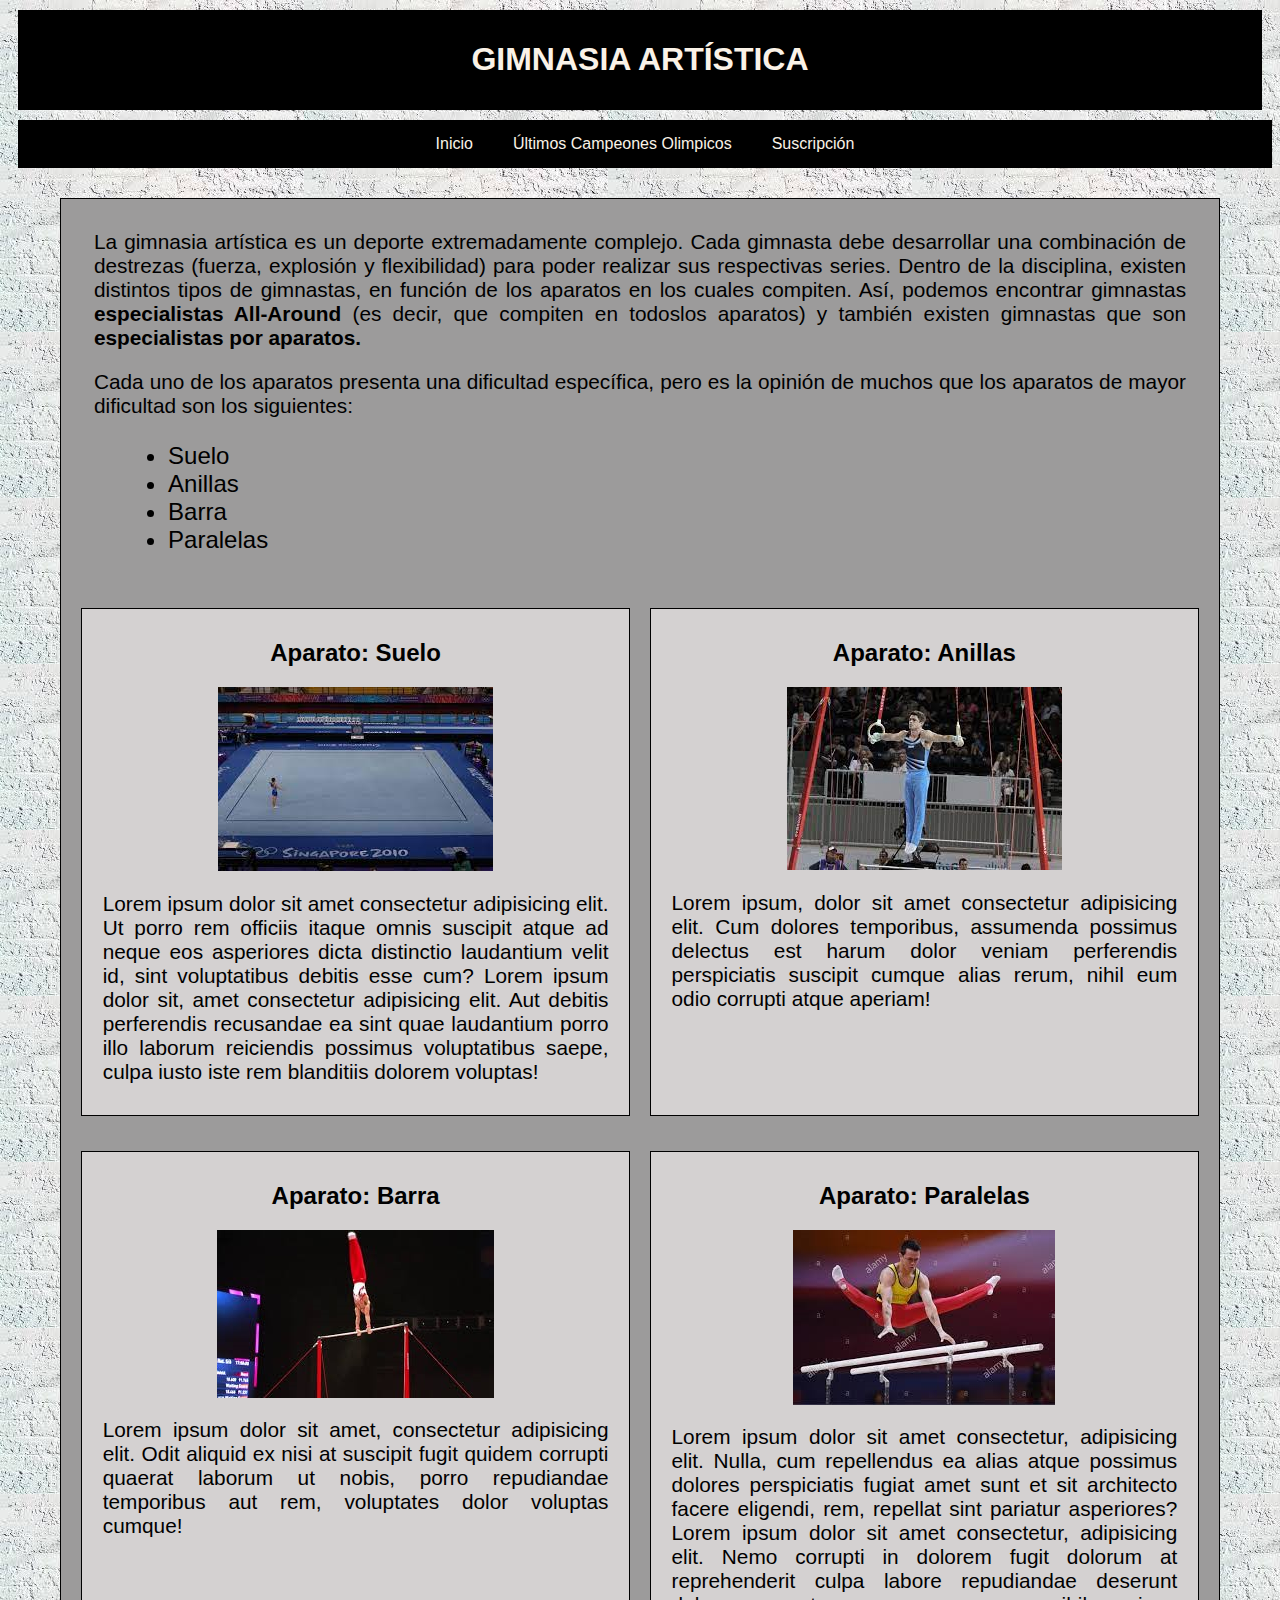
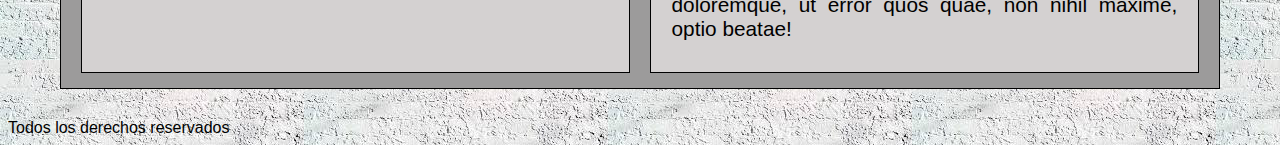
<file: 062-LautaroSanchez/index.html>
<!DOCTYPE html>
<html lang="en">
<head>
    <meta charset="UTF-8">
    <meta http-equiv="X-UA-Compatible" content="IE=edge">
    <meta name="viewport" content="width=device-width, initial-scale=1.0">
    <title>Gimnasia artística</title>
    <link rel="stylesheet" href="css/styles.css">
</head>
<body>
    <header>
        <h1>Gimnasia Artística</h1>
    </header>
    <button class="boton-navegacion">MENU</button>
    <nav>
                <a href="index.html">Inicio</a>
                <a href="ultimoscampeones.html">Últimos Campeones Olimpicos</a>
                <a href="suscripcion.html">Suscripción</a>
    </nav>
    
    <article class="texto-principal">
        <p>La gimnasia artística es un deporte extremadamente complejo. Cada gimnasta debe desarrollar una combinación de destrezas (fuerza, explosión y flexibilidad) para poder realizar sus respectivas series. Dentro de la disciplina, existen distintos tipos de gimnastas, en función de los aparatos en los cuales compiten. Así, podemos encontrar gimnastas <b> especialistas All-Around</b> (es decir, que compiten en todoslos aparatos) y también existen gimnastas que son <b> especialistas por aparatos.</b></p>
        <p>Cada uno de los aparatos presenta una dificultad específica, pero es la opinión de muchos que los aparatos de mayor dificultad son los siguientes: </p>
        <ul class="lista-actividades">
            <li>Suelo</li>
            <li>Anillas</li>
            <li>Barra</li>
            <li>Paralelas</li>
        </ul>
        <section class="contenedor-suelo-y-anillas">
            <article>
                <h2>Aparato: Suelo</h2>
                <img src="images/suelo.jpg" alt="Suelo">
                <p>Lorem ipsum dolor sit amet consectetur adipisicing elit. Ut porro rem officiis itaque omnis suscipit atque ad neque eos asperiores dicta distinctio laudantium velit id, sint voluptatibus debitis esse cum? Lorem ipsum dolor sit, amet consectetur adipisicing elit. Aut debitis perferendis recusandae ea sint quae laudantium porro illo laborum reiciendis possimus voluptatibus saepe, culpa iusto iste rem blanditiis dolorem voluptas!</p>
            </article>
            <article>
                <h2>Aparato: Anillas</h2>
                <img src="images/anillas.jpg" alt="Anillas">
                <p>Lorem ipsum, dolor sit amet consectetur adipisicing elit. Cum dolores temporibus, assumenda possimus delectus est harum dolor veniam perferendis perspiciatis suscipit cumque alias rerum, nihil eum odio corrupti atque aperiam!</p>
            </article>
        </section>
        <section class="contenedor-barra-y-paralelas">
            <article>
                <h2>Aparato: Barra</h2>
                <img src="images/barra2.jpg" alt="Barra">
                <p>Lorem ipsum dolor sit amet, consectetur adipisicing elit. Odit aliquid ex nisi at suscipit fugit quidem corrupti quaerat laborum ut nobis, porro repudiandae temporibus aut rem, voluptates dolor voluptas cumque!</p>
            </article>
            <article>
                <h2>Aparato: Paralelas</h2>
                <img src="images/paralelas.jpg" alt="Paralelas">
                <p>Lorem ipsum dolor sit amet consectetur, adipisicing elit. Nulla, cum repellendus ea alias atque possimus dolores perspiciatis fugiat amet sunt et sit architecto facere eligendi, rem, repellat sint pariatur asperiores? Lorem ipsum dolor sit amet consectetur, adipisicing elit. Nemo corrupti in dolorem fugit dolorum at reprehenderit culpa labore repudiandae deserunt doloremque, ut error quos quae, non nihil maxime, optio beatae!</p>
            </article>
        </section> 
</article>
        <footer>Todos los derechos reservados</footer>
    <script type="text/javascript" src="js/menudesplegable.js"></script>
</body>
</html>
</file>
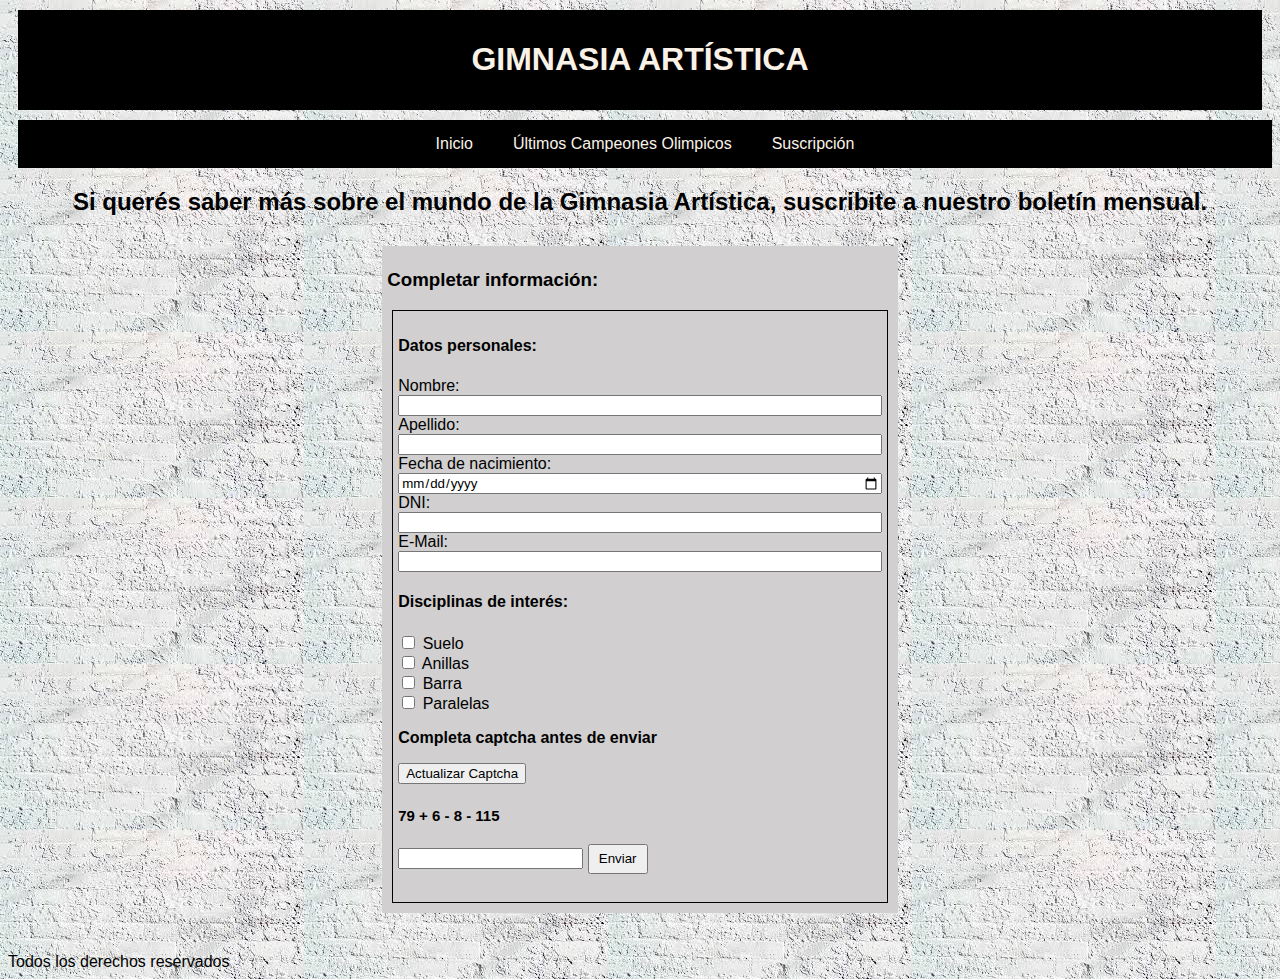
<file: 062-LautaroSanchez/suscripcion.html>
<!DOCTYPE html>
<html lang="en">
<head>
    <meta charset="UTF-8">
    <meta http-equiv="X-UA-Compatible" content="IE=edge">
    <meta name="viewport" content="width=device-width, initial-scale=1.0">
    <title>Suscripción</title>
    <link rel="stylesheet" href="css/styles.css">
</head>
<body>
    <header>
        <h1>Gimnasia Artística</h1>
    </header>
    <button class="boton-navegacion">MENU</button>
    <nav>
        <a href="index.html">Inicio</a>
        <a href="ultimoscampeones.html">Últimos Campeones Olimpicos</a>
        <a href="suscripcion.html">Suscripción</a>
    </nav>
    <h2>Si querés saber más sobre el mundo de la Gimnasia Artística, suscribite a nuestro boletín mensual.</h2>
    <div class="contenedor-formularios">
        <section class="formularios">
            <h3>Completar información:</h3>
            <form>
                <div class="datos-personales">
                    <h4>Datos personales:</h4>
                    <div>
                        <label for="nombre">Nombre:</label> 
                        <input type="text" name="Nombre" id="nombre">
                    </div>
                    <div>
                        <label for="apellido">Apellido:</label> 
                        <input type="text" name="Apellido" id="apellido">
                    </div>
                    <div>
                        <label for="fecha-nacimiento">Fecha de nacimiento:</label> 
                        <input type="date" name="Fecha" id="fecha-nacimiento">
                    </div>
                    <div>
                        <label for="dni">DNI:</label> 
                        <input type="text" name="dni" id="dni">
                    </div>
                    <div>
                        <label for="mail">E-Mail:</label> 
                        <input type="email" name="mail" id="mail"> 
                    </div>
                </div>
                <div class="checkboxs">
                    <h4>Disciplinas de interés:</h4>
                    <span><input type="checkbox" name="Disciplinas" id="suelo"> <label for="">Suelo</label></span>
                    <span><input type="checkbox" name="Disciplinas" id="anillas"> <label for="">Anillas</label> </span>
                    <span><input type="checkbox" name="Disciplinas" id="barra"> <label for="">Barra</label></span>
                    <span><input type="checkbox" name="Disciplinas" id="paralelas"> <label for="">Paralelas</label></span>
                </div>
                <div >
                    <p><b> Completa captcha antes de enviar</b></p>
                    <button type="button" id="botonCaptcha">Actualizar Captcha</button>
                    <p class="suma-captcha" id="captcha"></p>
                    <input type="number" id="resultado" name="resultado" value="">
                    <button class="boton-enviar" id="submit">Enviar</button>
                    <p class="suma-captcha" id="captchaIncorrecto"></p>
                </div>
            </form>
        </section>
    </div>
        <footer>Todos los derechos reservados</footer>
    <script type="text/javascript" src="js/menudesplegable.js"></script>
    <script type="text/javascript" src="js/gimnasia.js"></script>
</body>
</html>
</file>
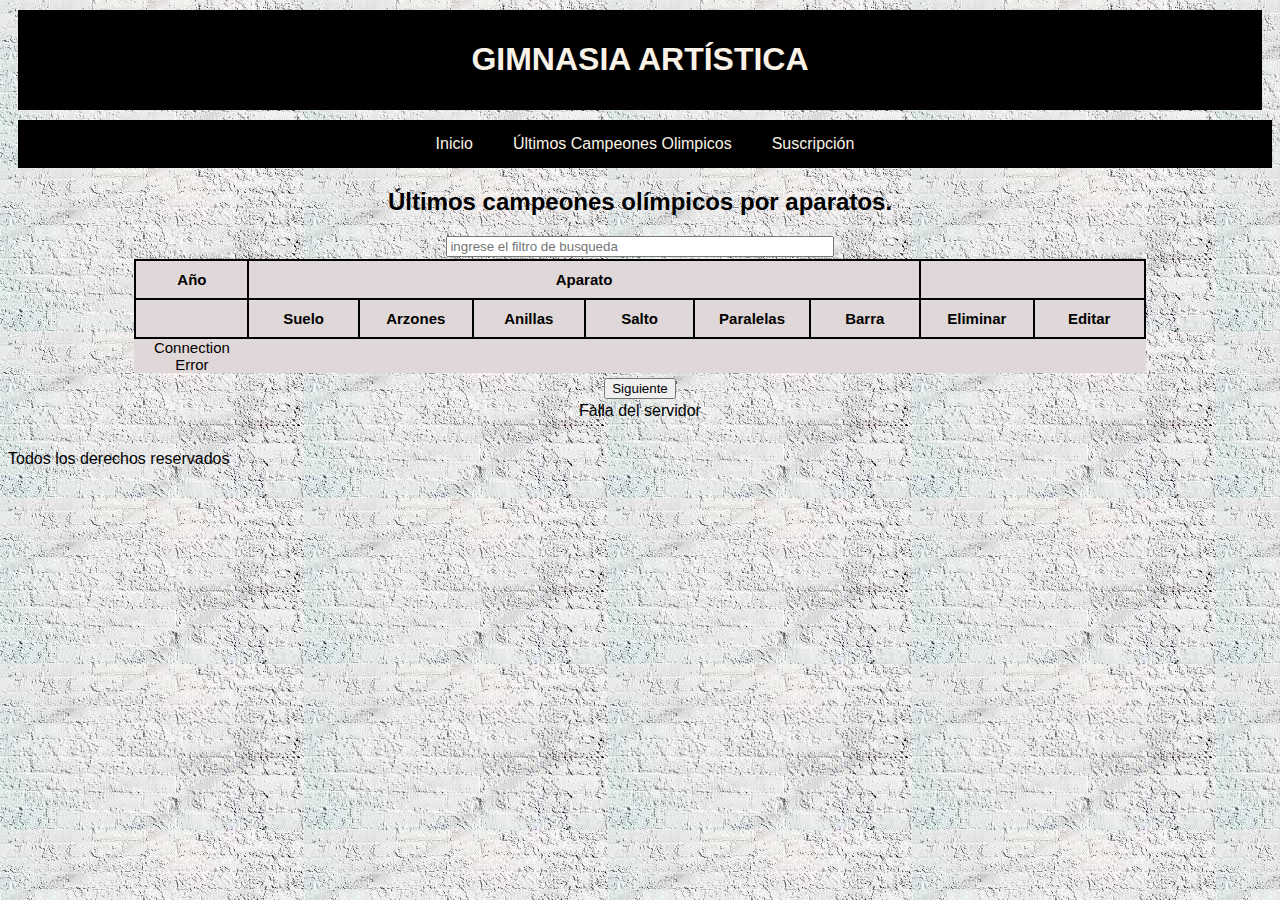
<file: 062-LautaroSanchez/ultimoscampeones.html>
<!DOCTYPE html>
<html lang="en">
<head>
    <meta charset="UTF-8">
    <meta http-equiv="X-UA-Compatible" content="IE=edge">
    <meta name="viewport" content="width=device-width, initial-scale=1.0">
    <title>Últimos Campeones</title>
    <link rel="stylesheet" href="css/styles.css">
</head>
<body>
    <header>
        <h1>Gimnasia Artística</h1>
    </header>
    <button class="boton-navegacion">MENU</button>
        <nav>
                <a href="index.html">Inicio</a>
                <a href="ultimoscampeones.html">Últimos Campeones Olimpicos</a>
                <a href="suscripcion.html">Suscripción</a>
        </nav>
        <h2>Últimos campeones olímpicos por aparatos. </h2>
        <div class="filter">
            <input type="text" id="filtro" placeholder="ingrese el filtro de busqueda">
        </div>
        <section class="contenedor-tabla">
            <table id="tabla">
                <thead>
                    <th >Año</th>
                    <th colspan="6">Aparato</th>
                    
                </thead>
                    <tr>
                        <td></td>
                        <th>Suelo</th>
                        <th>Arzones</th>
                        <th>Anillas</th>
                        <th>Salto</th>
                        <th>Paralelas</th>
                        <th>Barra</th>
                        <th>Eliminar</th>
                        <th>Editar</th>
                    </tr>
                    <tbody id="tbody">

                    </tbody>               
            </table>
           
        </section>
        <div class="pagination-btns"> 
            <button id="btn-before">Anterior</button> 
            <button id="btn-after">Siguiente</button>
        </div>
    <section class="contenedor-formulario-de-carga">
        
    </section>
    <footer> Todos los derechos reservados</footer>
    <script type="text/javascript" src="js/cargar-tabla.js"></script>
    <script type="text/javascript" src="js/menudesplegable.js"></script>
</body>
</html>
</file>
<file: 062-LautaroSanchez/css/styles.css>
* {
    font-family: Verdana, Geneva, Tahoma, sans-serif;
}

body {
    background-image: url(../images/fondo.jpg);
    margin: 8px 0;
}

header, nav{
    background-color: black;
}

header {
    text-align: center;
    text-transform: uppercase;
    margin: 10px;
    padding: 10px;
    color: rgb(250, 242, 231);
}
.boton-navegacion{
   background-color: black;
   color: white;
   margin-left: 10px;
   height: 35px;
}

nav {
    list-style: none;
    display: none;
    flex-direction: column; /*lista en vertical*/
    justify-content: center;
    margin-left: 10px;
}
nav.mostrar{
    display: flex; /* clase que muestra o deja de msotrar el menu de navegacion a traves de js */
}

nav a{
    text-decoration: none;
    margin: 5px 10px 5px 10px;
    padding: 10px;
    border-radius: 5px;
    color: rgb(250, 242, 231);
}

nav :hover {
    background-color: rgb(114, 114, 114);
}
@media only screen and (min-width: 650px){
    nav{
        display: flex;
        flex-direction: row;
    }
    .boton-navegacion{
        display: none;
    }
    body{
        margin: 8px;
    }
}

footer {
    margin-top: 30px;
}
.texto-principal{
    width: 90%;
    margin: 30px auto;
    background-color: rgb(156, 155, 155);
}

.texto-principal p{
    text-align: justify;
    margin-left: 2%;
    margin-right: 2%;
    font-size: 1.3rem;
}
.lista-actividades{
    font-size: 1.5em;
    margin-left: 5%;
}
.contenedor-suelo-y-anillas, .contenedor-barra-y-paralelas {
display: flex;
flex-direction: column;
flex-wrap: nowrap;
align-items: stretch;
justify-content: space-around;
}
.contenedor-suelo-y-anillas img, .contenedor-barra-y-paralelas img {
    display: block;
    margin: auto;
}
@media only screen and (min-width: 650px){
    .contenedor-suelo-y-anillas, .contenedor-barra-y-paralelas{
        flex-direction: row;
    }
}
h2 {
    text-align: center;
}

.contenedor-tabla {
    display: flex;
    justify-content: center;
}
article {
    background-color: rgb(212, 209, 209);
    width: 90%;
    border: solid black 1px;
    margin: 30px 10px 5px 10px;
    padding: 10px;
}

table{
    width: 97%;
    text-align: center;
    border-collapse: collapse;
    font-size: 9px;
    background-color:rgb(224, 216, 216);
}

th {
    width: 100px;
}

th, td, tr{
    border: 2px solid black;
    padding: 3px;
}
@media only screen and (min-width: 650px) {
    table{
        font-size: 15px;
        width: 80%;
    }
    th, td, tr{
        padding: 10px;
    }
}
.contenedor-formularios {
    display: flex;
    justify-content: center;
}

.formularios {
    background-color: rgb(209, 207, 207);
    width: 95%;
    margin: 10px;
    padding: 5px;
}

form{
    margin: 5px;
    padding: 5px;
    border: solid black 1px;
    
}
.datos-personales div{
    display: flex;
    flex-direction: column;
}

.boton-enviar{
    margin-top: 10px;
    width: 60px;
    height: 30px;
}
.suma-captcha{
    font-size:15px;
    font-weight: bold;
    margin: 20px 0 10px 0;
}
.checkboxs{
    display: flex;
    flex-direction: column;
}
.filter{
    display: flex;
    justify-content:center;
    margin-bottom: 2px   
}
.filter input{
    width: 75%;
}
@media only screen and (min-width: 650px){
    .formularios{
        width: 40%;
    }
}
.formulario-tabla{
    display: flex;
    flex-direction: column;
}
.formulario-tabla input,button{
    margin-bottom: 3px;
}
@media only screen and (min-width:650px){
    .formulario-tabla{
        width: 40%;
    }
    .contenedor-formulario-de-carga{
        display: flex;
        flex-direction: column;
        align-items: center;
    }
    .filter input{
        width: 30%;
    }
}
.filadestacada{
    background-color: aquamarine;
}
.pagination-btns{
    display: flex;
    justify-content: center;
    margin-top: 5px;
}
</file>
